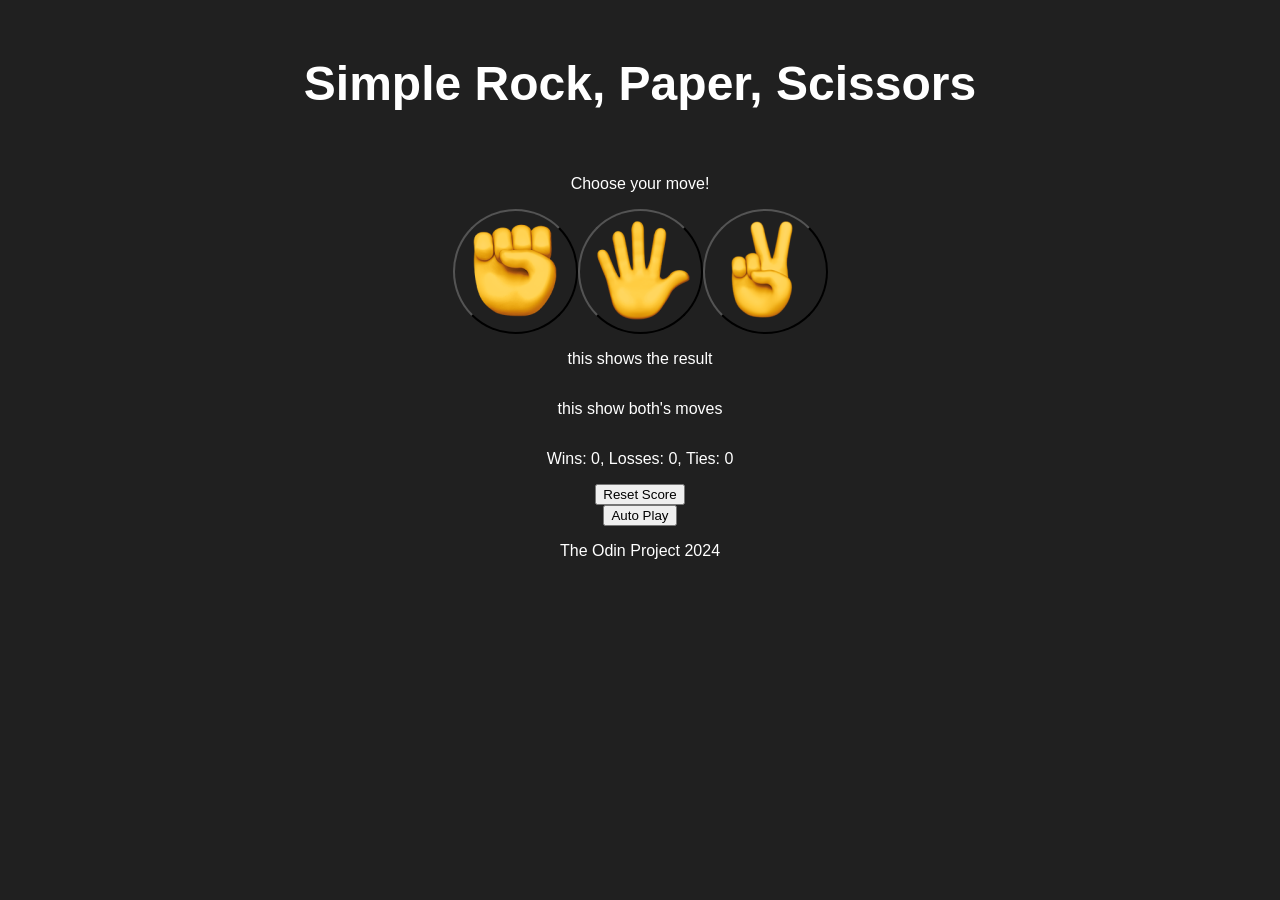
<file: index.html>
<!DOCTYPE html>
<html lang="en">
    <head>
        <title>Rock Paper Scissors</title>
       <link rel="stylesheet" href="./style.css">
    </head>

    <body>
        <p class="title"> Simple Rock, Paper, Scissors</p>
        <p>Choose your move!</p>
        <div class ="playerOptions">
        <button 
        class="moveIcons js-rock-button"
           ><img src="./images/rock-image.png"></button>

        <button 
        class="moveIcons js-paper-button"
            ><img src="./images/paper-image.png"></button>

        <button 
        class="moveIcons js-scissors-button"
           > <img src="./images/scissors-image.png"> </button>
        </div>
           
        <p class="js-result">this shows the result</p>
        <p class="js-moves">this show both's moves</p>
        <p class="js-score"></p>

        <button class= "reset-button" onclick="
            score.wins = 0;
            score.losses = 0;
            score.ties = 0;
            localStorage.removeItem('score');
            updateScoreElement();
        ">Reset Score</button>

        <button class = "auto-play-button"
        onclick="
            autoPlay()
        ">
            Auto Play</button>

        <div>
            <p> The Odin Project 2024</p>
        </div>

        <script src="index.js">
        </script>
    </body>
</html>
</file>
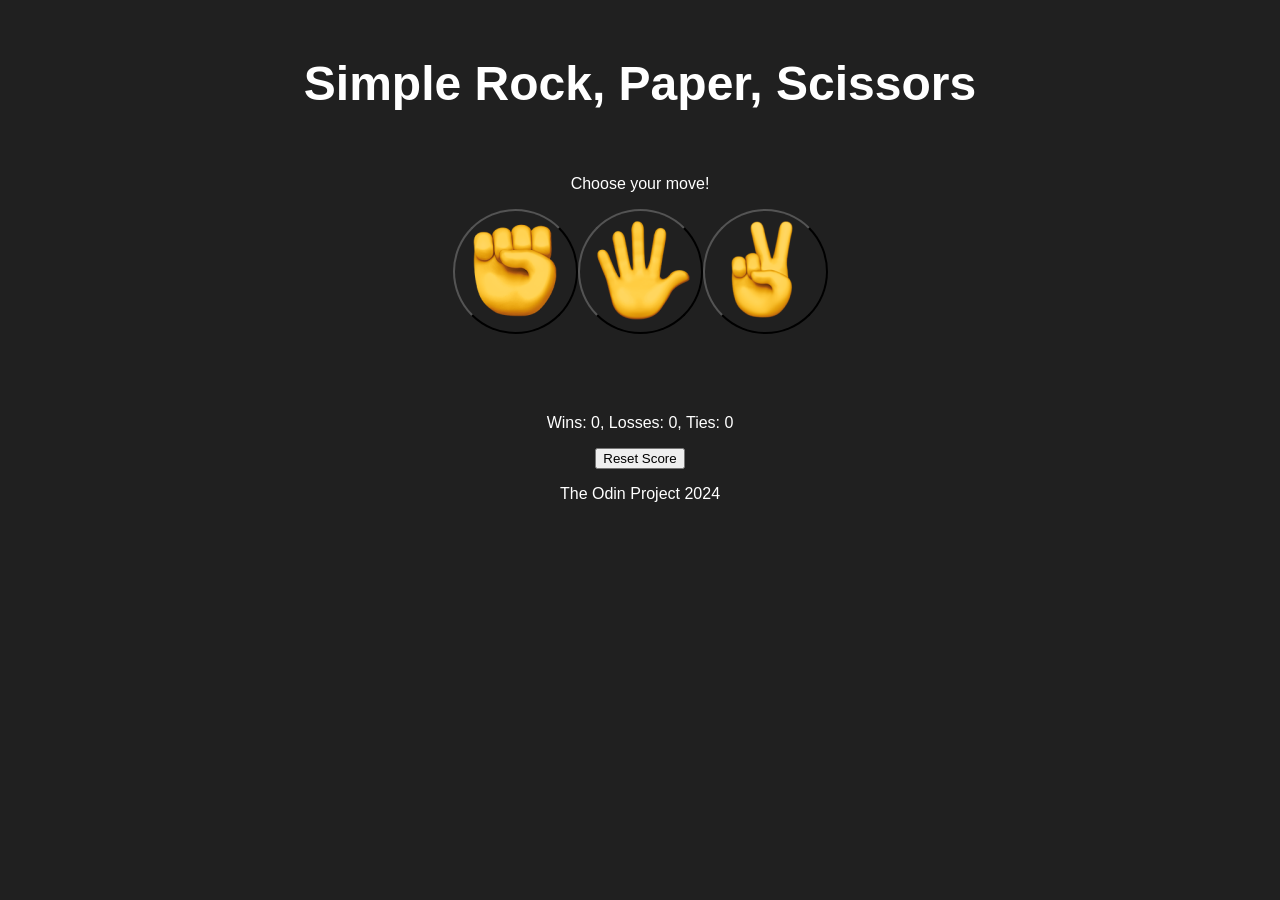
<file: rockpaperscissors.html>
<!DOCTYPE html>
<html lang="en">
    <head>
        <title>Rock Paper Scissors</title>
        <style>
            body {
                display: flex;
                flex-direction: column;
                align-items: center;
                background-color: rgb(32, 32, 32);
                color: white;
                font-family: Arial, Helvetica, sans-serif;
            }

            .title {
                font-size: 3rem;
                font-weight: bold;
            }

            .moveIcons {
                background-color: transparent;
                border-width: 10px solid white  ;
                width: 125px;
                height: 125px;
                border-radius: 62.5px;
            }

            .moveIcons img {
                width: 100px;
                height: 100px;
            }

            .playerOptions {
                display: flex;
                flex-direction: row;
                justify-content: space-evenly;
                border: 0px 150px;
            }
        </style>
    </head>

    <body>
        <p class="title"> Simple Rock, Paper, Scissors</p>
        <p>Choose your move!</p>
        <div class ="playerOptions">
        <button onclick="
                playGame('rock')
           " class="moveIcons"
           ><img src="./images/rock-image.png"></button>

        <button onclick="
             playGame('paper')
            " class="moveIcons"
            ><img src="./images/paper-image.png"></button>

        <button onclick="
           playGame('scissors')
           " class="moveIcons"
           > <img src="./images/scissors-image.png"> </button>
        </div>
           
        <p class="js-result"></p>
        <p class="js-moves"></p>
        <p class="js-score"></p>

        <button onclick="
            score.wins = 0;
            score.losses = 0;
            score.ties = 0;
            localStorage.removeItem('score');
            updateScoreElement();
        ">Reset Score</button>

        <div>
            <p> The Odin Project 2024</p>
        </div>

        <script>
            let score = JSON.parse(localStorage.getItem('score')) || {
                wins : 0,
                losses : 0,
                ties : 0
            };

            updateScoreElement();

            function playGame(playerMove){
                const computerMove = pickComputerMove();

                let result = ``;

                if (playerMove === 'scissors'){
                    if (computerMove === 'rock') {
                        result = 'You lose.';
                    } else if (computerMove === 'paper') {
                        result = 'You win.';
                    } else if (computerMove === 'scissors') {
                        result = 'Tie.';
            }
                } else if (playerMove === 'rock'){
                    if (computerMove === 'rock') {
                        result = 'Tie.';
                    } else if (computerMove === 'paper') {
                        result = 'You lose.';
                    } else if (computerMove === 'scissors') {
                        result = 'You win.';
            }
                } else if (playerMove === 'paper') {
                    if (computerMove === 'rock') {
                        result = 'You Win.';
                    } else if (computerMove === 'paper') {
                        result = 'Tie.';
                    } else if (computerMove === 'scissors') {
                        result = 'You lose.';
                    }
                }

               switch (result) {
                case 'You win.' :
                    score.wins++;
                    break;
                case 'You lose.' :
                    score.losses++;
                    break;
                case 'Tie.' :
                    score.ties++;
                    break;
               }

                localStorage.setItem('score', JSON.stringify(score));

                updateScoreElement();

                document.querySelector('.js-result').innerHTML = result;
                document.querySelector('.js-moves').innerHTML = `You ${playerMove} - ${computerMove} Computer`;

            }

            function updateScoreElement() {
                document.querySelector('.js-score')
                .innerHTML = `Wins: ${score.wins}, Losses: ${score.losses}, Ties: ${score.ties}`;
            }

            function pickComputerMove(){
                const randomNumber = Math.random();
                let computerMove = ``;

                if (randomNumber >= 0 && randomNumber < 1/3){
                    computerMove = 'rock';
                } else if (randomNumber >= 1/3 && randomNumber < 2/3){
                    computerMove = 'paper';
                } else if (randomNumber >= 2/3 && randomNumber < 1) {
                    computerMove = 'scissors';
                }

                return computerMove;
            }
        </script>
    </body>
</html>
</file>
<file: style.css>
body {
    display: flex;
    flex-direction: column;
    align-items: center;
    background-color: rgb(32, 32, 32);
    color: white;
    font-family: Arial, Helvetica, sans-serif;
}

.title {
    font-size: 3rem;
    font-weight: bold;
}

.moveIcons {
    background-color: transparent;
    border-width: 10px solid white  ;
    width: 125px;
    height: 125px;
    border-radius: 62.5px;
}

.moveIcons img {
    width: 100px;
    height: 100px;
}

.playerOptions {
    display: flex;
    flex-direction: row;
    justify-content: space-evenly;
    border: 0px 150px;
}

.smallImg {
    width: 25px;
    height: 25px;
}

.reset-button,
.auto-play-button {
    cursor: pointer;
}
</file>
